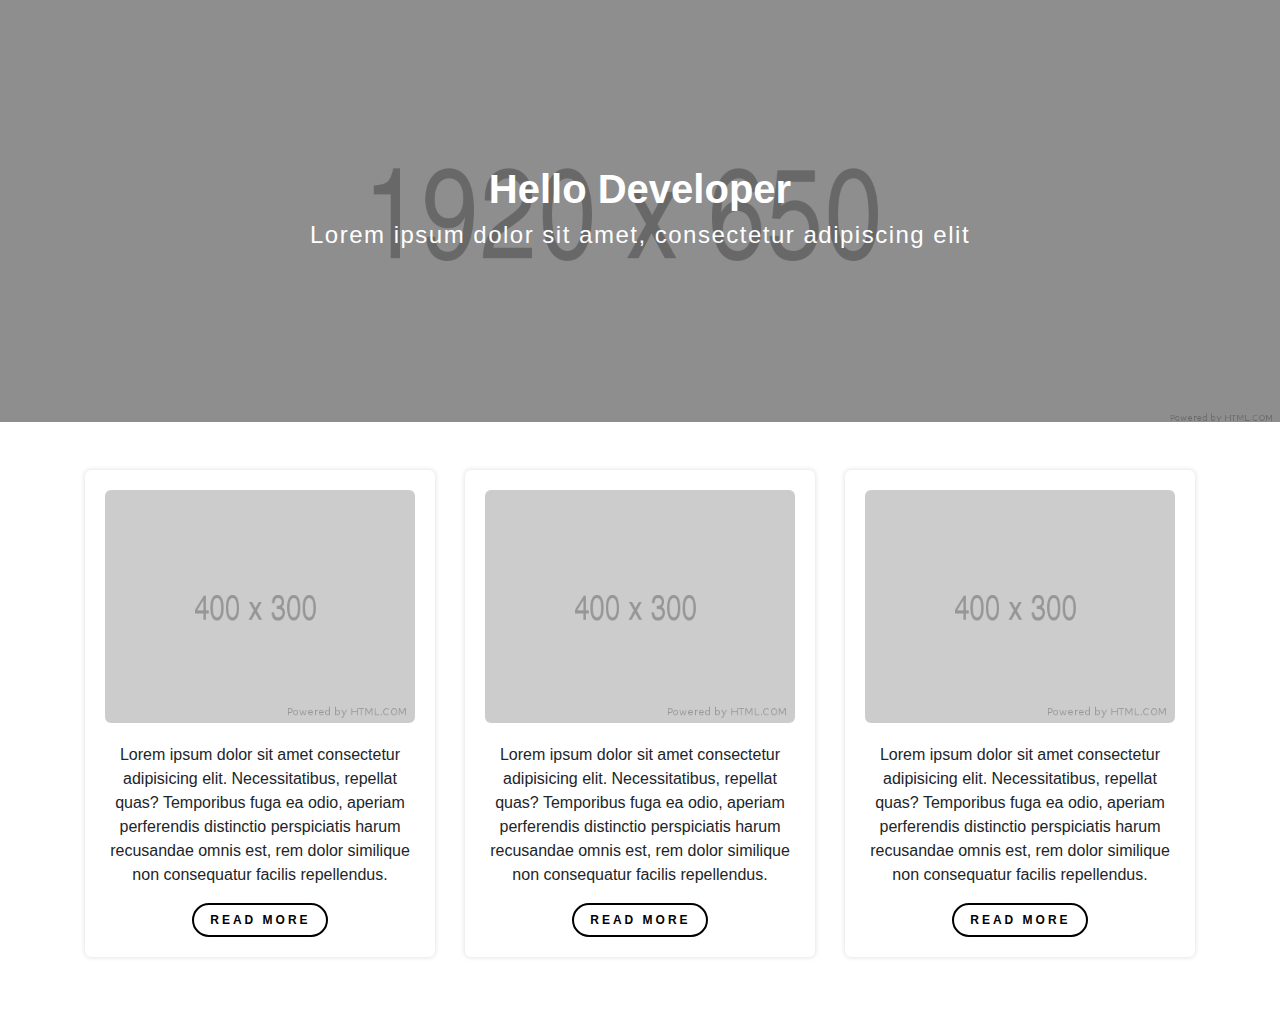
<file: exercise1/index.html>
<!doctype html>

<html lang="en">

<head>
    <meta charset="utf-8">
    <meta name="viewport" content="width=device-width, initial-scale=1.0">
    
    <title>Exercise 1</title>
    <meta name="description" content="Exercise 1">
    <meta name="author" content="Aries Jiez Lawsin">

    <link rel="stylesheet" href="https://maxcdn.bootstrapcdn.com/bootstrap/4.0.0/css/bootstrap.min.css"
        integrity="sha384-Gn5384xqQ1aoWXA+058RXPxPg6fy4IWvTNh0E263XmFcJlSAwiGgFAW/dAiS6JXm" crossorigin="anonymous">
    <link rel="stylesheet" href="./styles.css">
</head>

<body>
    <section id="banner">
        <div class="container text-center">
            <h1 class="title font-weight-bold">Hello Developer</h1>
            <h4 class="description font-weight-normal">Lorem ipsum dolor sit amet, consectetur adipiscing elit</h4>
        </div>
    </section>
    <section id="cards" class="py-5">
        <div class="container">
            <div class="row">
                <div class="col-md-4">
                    <div class="card">
                        <div class="card-body text-center">
                            <div class="image">
                                <img src="./images/400x300.png">
                            </div>
                            <p class="card-text">Lorem ipsum dolor sit amet consectetur adipisicing elit.
                                Necessitatibus, repellat quas? Temporibus fuga ea odio, aperiam perferendis distinctio
                                perspiciatis harum recusandae omnis est, rem dolor similique non consequatur facilis
                                repellendus.</p>
                            <a href="#" class="btn">Read More</a>
                        </div>
                    </div>
                </div>
                <div class="col-md-4">
                    <div class="card">
                        <div class="card-body text-center">
                            <div class="image">
                                <img src="./images/400x300.png">
                            </div>
                            <p class="card-text">Lorem ipsum dolor sit amet consectetur adipisicing elit.
                                Necessitatibus, repellat quas? Temporibus fuga ea odio, aperiam perferendis distinctio
                                perspiciatis harum recusandae omnis est, rem dolor similique non consequatur facilis
                                repellendus.</p>
                            <a href="#" class="btn">Read More</a>
                        </div>
                    </div>
                </div>
                <div class="col-md-4">
                    <div class="card">
                        <div class="card-body text-center">
                            <div class="image">
                                <img src="./images/400x300.png">
                            </div>
                            <p class="card-text">Lorem ipsum dolor sit amet consectetur adipisicing elit.
                                Necessitatibus, repellat quas? Temporibus fuga ea odio, aperiam perferendis distinctio
                                perspiciatis harum recusandae omnis est, rem dolor similique non consequatur facilis
                                repellendus.</p>
                            <a href="#" class="btn">Read More</a>
                        </div>
                    </div>
                </div>
            </div>
        </div>
    </section>
</body>

</html>
</file>
<file: exercise1/styles.css>
#banner {
    width: 100%;
    padding-bottom: 33%;
    position: relative;
    background-image: url("./images/1920x650.png");
    background-position: center;
    background-size: cover;
}
#banner::before {
    content: " ";
    z-index: 0;
    position: absolute;
    height: 100%;
    top: 0;
    left: 0;
    right: 0;
    background-color: rgba(0, 0, 0, 0.3);
}
#banner .container {
    z-index: 1;
    position: absolute;
    height: 100%;
    left: 0;
    top: 0;
    right: 0;
    display: flex;
    justify-content: center;
    align-items: center;
    flex-direction: column;
    color: #fff;
}

#banner .description {
    letter-spacing: 1.5px;
}

#cards .card {
    border: none;
    box-shadow: 0px 0px 4px 1px rgb(0,0,0,0.1);
    border-radius: 6px;
    margin-bottom: 1.25rem;
}

#cards .card .card-body .image {
    width: 100%;
    padding-bottom: 1.25rem;
}

#cards .card .card-body .image img {
    width: 100%;
    height: 100%;
    object-fit: cover;
    border-radius: 6px;
}

#cards .card .card-body .btn {
    border-radius: 19px;
    text-transform: uppercase;
    letter-spacing: 3px;
    font-size: 12px;
    font-weight: bold;
    padding-left: 1rem;
    padding-right: 0.95rem;
    background: transparent;
    border: 2px solid #000;
    color: #000;
}

#cards .card .card-body .btn:hover {
    background: #000;
    color: #fff;
}

@media (max-width: 767px) {

    #banner {
        background-image: url('./images/600x600.png');
        padding-bottom: 100%;
    }
}
</file>
